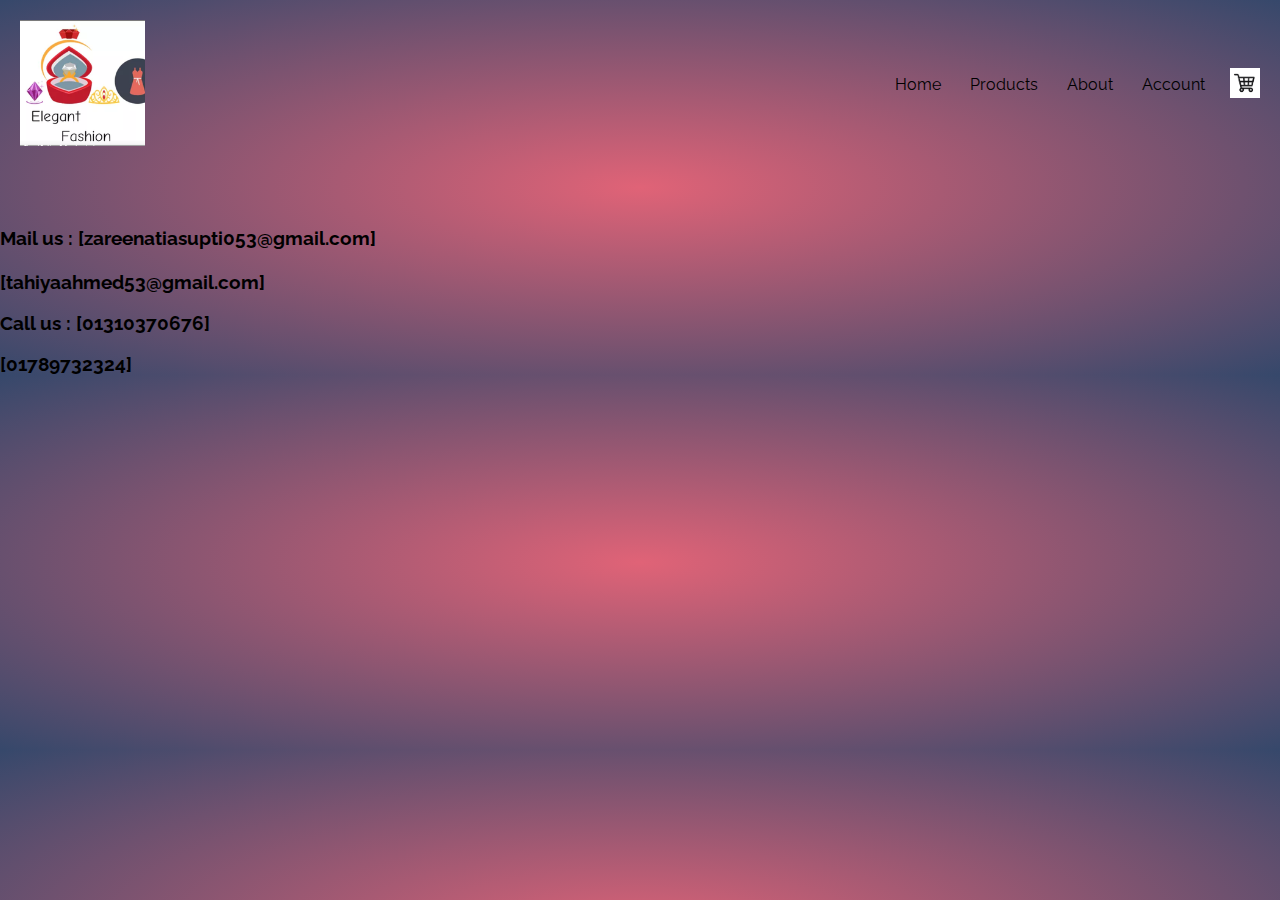
<file: contacts.html>
<!DOCTYPE html>
<html lang="en">
<head>
    <meta charset="UTF-8">
    <meta http-equiv="X-UA-Compatible" content="IE=edge">
    <meta name="viewport" content="width=device-width, initial-scale=1.0">
    <title>Document</title>
    <link rel="stylesheet" href="style.css">
    <link href="<link rel=" preconnect" href="https://fonts.gstatic.com">
    <link href=<link rel="preconnect" href="https://fonts.gstatic.com">
    <link href="https://fonts.googleapis.com/css2?family=Raleway&display=swap" rel="stylesheet">
    <link rel="stylesheet" href="https://cdnjs.cloudflare.com/ajax/libs/font-awesome/5.15.3/css/all.min.css" integrity="sha512-iBBXm8fW90+nuLcSKlbmrPcLa0OT92xO1BIsZ+ywDWZCvqsWgccV3gFoRBv0z+8dLJgyAHIhR35VZc2oM/gI1w==" crossorigin="anonymous" referrerpolicy="no-referrer" />
    <style>
        body{
            background-image: radial-gradient(#e06377, #36486b);
    }
    </style>
</head>
<body>
    <div class="navbar">
        <div class="logo">
            <img src="images/logo.png" width="125px">
        </div>
        <nav>
            <ul id="MenuItems">
                <li><a href="index.html"><p> Home </p></a></li>
                <li><a href="products.html"><p> Products </p> </a></li>
                <li><a href=""><p> About </p></a></li>
                <li><a href="account.html"><p> Account </p></a></li>
            </ul>
        </nav>
        <a href="cart.html"><img src="images/cart.jpg" width="30px" height="30px"></a>
    </div>
    <p><br></p>
    <p><br></p>
    <p><br></p>
    <a href="https://mail.google.com/mail/u/0/#inbox?compose=new"><h3><p>      </p>Mail us : [zareenatiasupti053@gmail.com]<br><br>[tahiyaahmed53@gmail.com]</h3></a>
    <h4><br></h4>
    <a href="tel:+88001310370676"> <h3><p>      </p>Call us : [01310370676]</h3> </a>
    <h4><br></h4>
    <a href="tel:+88001789732324">  <h3><p>            </p>[01789732324]</h3></a>
</body>
</html>
</file>
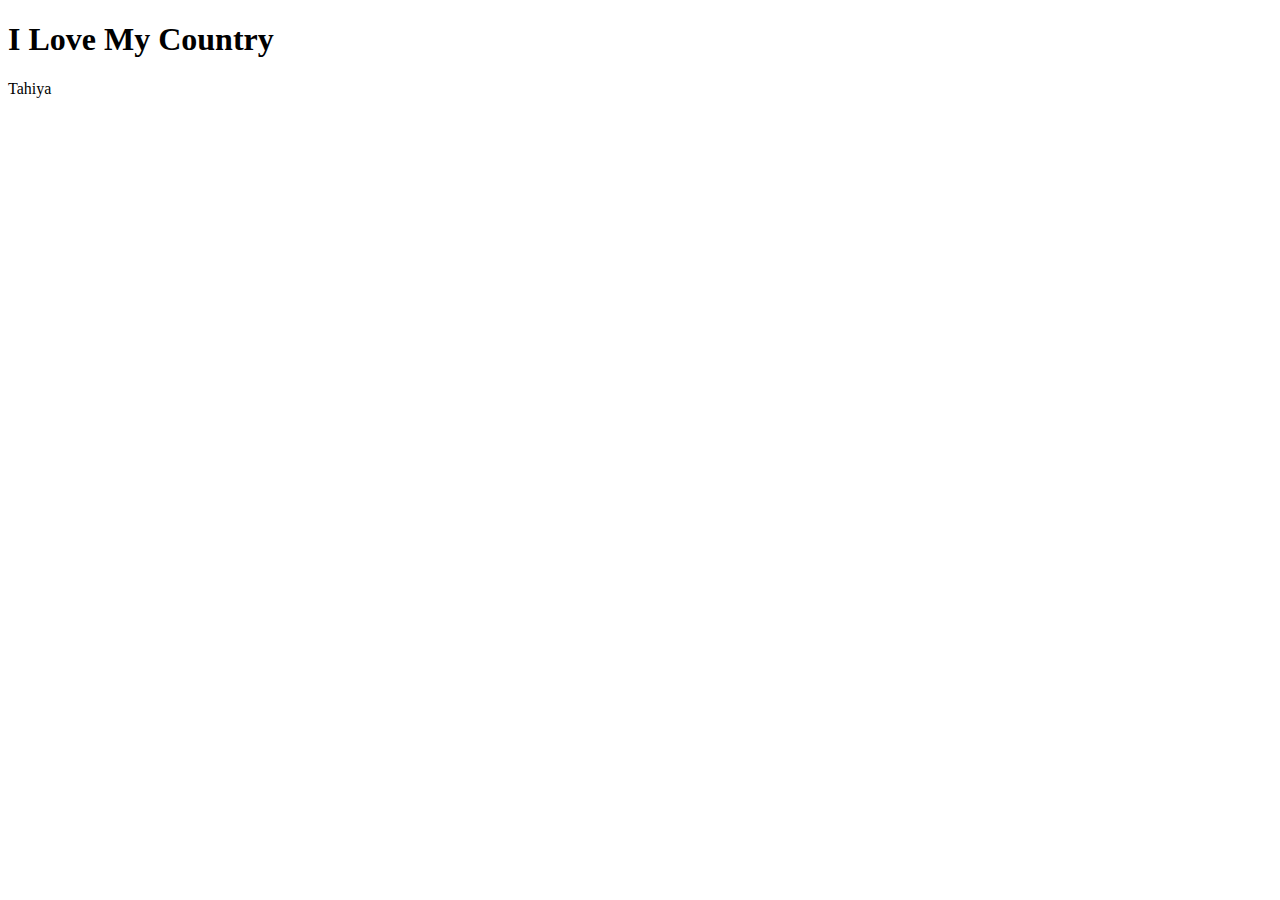
<file: git repository.html>
<!DOCTYPE html>
<html lang="en">
<head>
    <meta charset="UTF-8">
    <meta http-equiv="X-UA-Compatible" content="IE=edge">
    <meta name="viewport" content="width=
    , initial-scale=1.0">
    <title>Document</title>
</head>
<body>
    <h1>I Love My Country</h1>
    <p>Tahiya</p>
</body>
</htm
</file>
<file: style.css>
*{
     margin: 0;
     padding: 0;
     box-sizing: border-box;

}
body{
    font-family: 'Raleway', sans-serif;
}
.navbar{
    display: flex;
    align-items: center;
    padding: 20px;
}

 
nav{
    flex: 1;
    text-align: right;
    }
    nav ul{
        display: inline-block;
        list-style-type: none;
}
nav ul li{
    display: inline-block;
    margin-right: 25px;
}
a{
    text-decoration: none;
    color: black;
}
p{
    color:black;
}
.container{
    max-width: 1300px;
    margin: auto;
    padding-left: 25px;
    padding-right: 25px;
} 
.row{
    display: flex;
    align-items: center;
    flex-wrap: wrap;
    justify-content: space-around;
}
.col-2{
    flex-basis: 50%;
    min-width: 300px;

}
.col-2 img{
    max-width: 100%;
    padding: 50px 0;
}
.col-2 h1{
    font-size: 50px;
    line-height: 60px;
    margin: 25px 0;
}
.btn{
    display: inline-block;
    background: #c83349;
    color:  #dbceb0;
    padding: 8px 30px;
    margin: 30px 0;
    border-radius: 30px;
    transition: background 0.5s;
}
.btn:hover{
    background:  #b8a9c9;

}
.header{
    background: radial-gradient(  #e06377,  #36486b);
}
.header .row{
    margin-top: 70px;
}
.catagories{
    margin: 70px 0;
}
.col-3{
    flex-basis: 30%;
    min-width: 250px;
    margin-bottom: 30px;
}
.col-3 img{
    width: 100%; 
}
.small-container{
    max-width: 1080px;
    margin: auto;
    padding-left: 25px;
    padding-right: 25px;
}
.col-4{
    flex-basis: 25%;
    padding: 10px;
    min-height: 200px;
    margin-bottom: 50px;
    transition: transform 0.5s ;

}
.col-4 img{
    width: 100%;
}
.title{
    text-align: center;
    margin: 0 auto 80px;
    position: relative;
    line-height: 60px;
    color: black;
}
.title::after{
    content: '';
    background: #ff523b;
    width: 80px;
    height: 5px;
    border-radius: 5px;
    position: absolute;
    bottom: 0;
    left: 50%;
    transform: translateX(-50%);

}
h4{
    color: black;
    font-weight: normal;
}
.col-4 p{
    font-size: 14px;
}
.rating .fa{
    color: #ff523b;
}
.col-4:hover{
    transform: translateY(-5px);
}
/*------ offer ------*/
.offer{
    background: radial-gradient(  #e06377,  #36486b);
    margin-top: 80px;
    padding: 30px 0;
}
.col-2 .offer-img{
    padding: 50px;
}
/*------ quotes ------*/
.quotes{
    padding-top: 100px;
}
.quotes .col-3{
    text-align: center;
    padding: 40px 20px;
    box-shadow: 0 0 20px 0px rgba(0,0,0,0.1 );
    cursor: pointer;
    transition: transform 0.5s;
}
.quotes .col-3 img{
    width: 50px;
    margin-top: 20px;
    border-radius: 50%;
}
.quotes .col-3:hover{
    transform: translateY(-10px);
}
.fa.fa-quote-left{
    font-size: 34px;
    color: #ff523b;
}
.col-3 p{
    font-size: 12px;
    margin: 12px 0;
    color: #777;
}  
.quotes .col-3 h3{
    font-weight: 600;
    color: #555;
    font-size: 16px;
}
/*------ brands ------*/
.brands{
    margin: 100px auto;
}
.col-5{
    width: 160px;
}  
.col-5 img{
    width: 100%;
    cursor: pointer;
    
}
.col-5 img:hover{
    transform: translateY(-10px);
}
/*------ footer ------*/

.footer{
    background:black;
    color: #8a8a8a;
    font-size: 14px;
    padding: 60px 0 20px;
}
.footer p{
    color: #8a8a8a;
}
.footer h3{
    color: #ff523b;
    margin-bottom: 20px;
}
.footer-col-1, .footer-col-2, .footer-col-3, .footer-col-4{
    min-width: 250px;
    margin-bottom: 20px;
}
.footer-col-1{
    flex-basis: 30%;
}
.footer-col-2{
    flex: 1;
    text-align: center;
}
.footer-col-2 img{
    width: 180px;
    margin-bottom: 20px;
} 
.footer-col-3, .footer-col-4{
    flex-basis: 12%;
    text-align: center;
}
ul{
    list-style-type: none;
}
.app-logo{
    margin-top: 20px;
}
.app-logo img{
    width: 140px;
}
.footer hr{
    border: none;
    background: #b5b5b5;
    height: 1px;
    margin: 20px 0;
}
.copyright{
    text-align: center;
}
/*---------- media query for menu ----------*/

@media only screen and (max-width: 800px){
    .navbar{
        display: flex;
        align-items: center;
        padding: 1px;
        
    }

    nav ul{
        position: absolute;
        top: 70px;
        left: 0;
        width: 100%;
    }
    nav ul li{
        display: block;
        margin-right: 50px;
        margin-top: 10px;
        margin-bottom: 10px;
    }
    nav ul li a{
        color: #fff;
    }
    .menu-icon{
        display: block;
        cursor: pointer;
    }

      
}

/*------ all products page ------*/
.row-2{
    justify-content: space-between;
    margin: 100px auto 50px;
}
select{
    border: 1px solid #ff523b;
    padding: 5px;
}
select:focus{
    outline: none;
}
.page-btn{
    margin: 0 auto 80px;
}
.page-btn span{
    display: inline-block;
    border: 1px solid #ff523b;
    margin-left: 10px;
    width: 40px;
    height: 40px;
    text-align: center;
    line-height: 40px;
    cursor: pointer;
}

.page-btn span:hover{
    background: #ff523b;
    color: #fff;
}

/*----single product details-------*/
.single-product{
    margin-top: 80px;
}
.single-product .col-2 img{
    padding: 0;
}
.single-product .col-2{
    padding: 20px;
}
.single-product h4{
    margin: 20px 0;
    font-size: 22px;
    font-weight: bold;
}
.single-product select{
    display: block;
    padding: 10px;
    margin-top: 20px;
}
.single-product input{
    width: 50px;
    height: 40px;
    padding-left: 10px;
    font-size: 20px;
    margin-right: 10px;
    border: 1px solid #ff523b;
}
input:focus{
    outline: none;
}
.single-product .fa{
    color: #ff523b;
    margin-left: 10px;
}

/*------------ cart items  ------------*/

.cart-page{
    margin: 80px auto;
}
table{
    width: 100%;
    border-collapse: collapse;
}
.cart-info{
    display: flex;
    flex-wrap: wrap;
}
th{
    text-align: left;
    padding: 5px;
    color: #fff;
    background: #ff523b;
    font-weight: normal;
}
td{
    padding: 10px 5px;
}
td input{
    width: 40px;
    height: 30px;
    padding: 5px;
}
td a{
    color: #ff523b;
    font-size: 12px;
} 
td img{
    width: 80px;
    height: 80px;
    margin-right: 10px;
}
.total-price{
    display: flex;
    justify-content: flex-end;
}
.total-price table{
    border-top: 3px solid #ff523b;
    width: 100%;
    max-width: 400px;
}
td:last-child{
    text-align: right;
}
th:last-child{
    text-align: right;
}

/*------------ account page  ------------*/
.account-page{
    padding: 50px 0;
    background: radial-gradient(  #e06377,  #36486b);
}
.form-container{
    background: #fff;
    width: 300px;
    height: 400px;
    position: relative;
    text-align: center;
    padding: 20px 0;
    margin: auto;
    box-shadow: 0 0 20px 0px rgba(0,0,0,0.1 );
    overflow: hidden;
    
}
.form-container span{
    font-weight: bold;
    padding: 0 10px;
    color: #555;
    cursor: pointer;
    width: 100px;
    display: inline-block;
}
.form-btn{
    display: inline-block;
}
.form-container form{
    max-width: 300px;
    padding: 0 20px;
    position: absolute;
    top: 130px;
    transition: transform 1s;
    
    
}
form input{
    width: 100%;
    height: 30px;
    margin: 10px 0;
    padding: 0 10px;
    border: 1px solid #ccc;
}
form .btn{
    width: 100%;
    border: none;
    cursor: pointer;
    margin: 10px 0;
}
form .btn:focus{
    outline: none;
}
#LoginForm{
    left: -300px;
}
#RegForm{
    left: 0;
}
form a{
    font-size: 12px;
}
#Indicator{
    width: 100px;
    border: none;
    background: #ff523b;
    height: 3px;
    margin-top: 8px;
    transform: translateX(100px);
    transition: transform 1s;
}







/*-----media query for less than 600 screen size-----*/
@media only screen and (max-width: 600px){
    .row{
        text-align: center;
    }
    .col-2, .col-3, .col-4{
        flex-basis: 100%;
    }
 .single-product .row{
     text-align: left;
 }
 .single-product .col-2{
     padding: 20px 0;
 }
 .single-product h1{
     font-size: 26px;
     line-height: 32px;
 }

 .cart-info p{
     display: none;
 }


}
</file>
